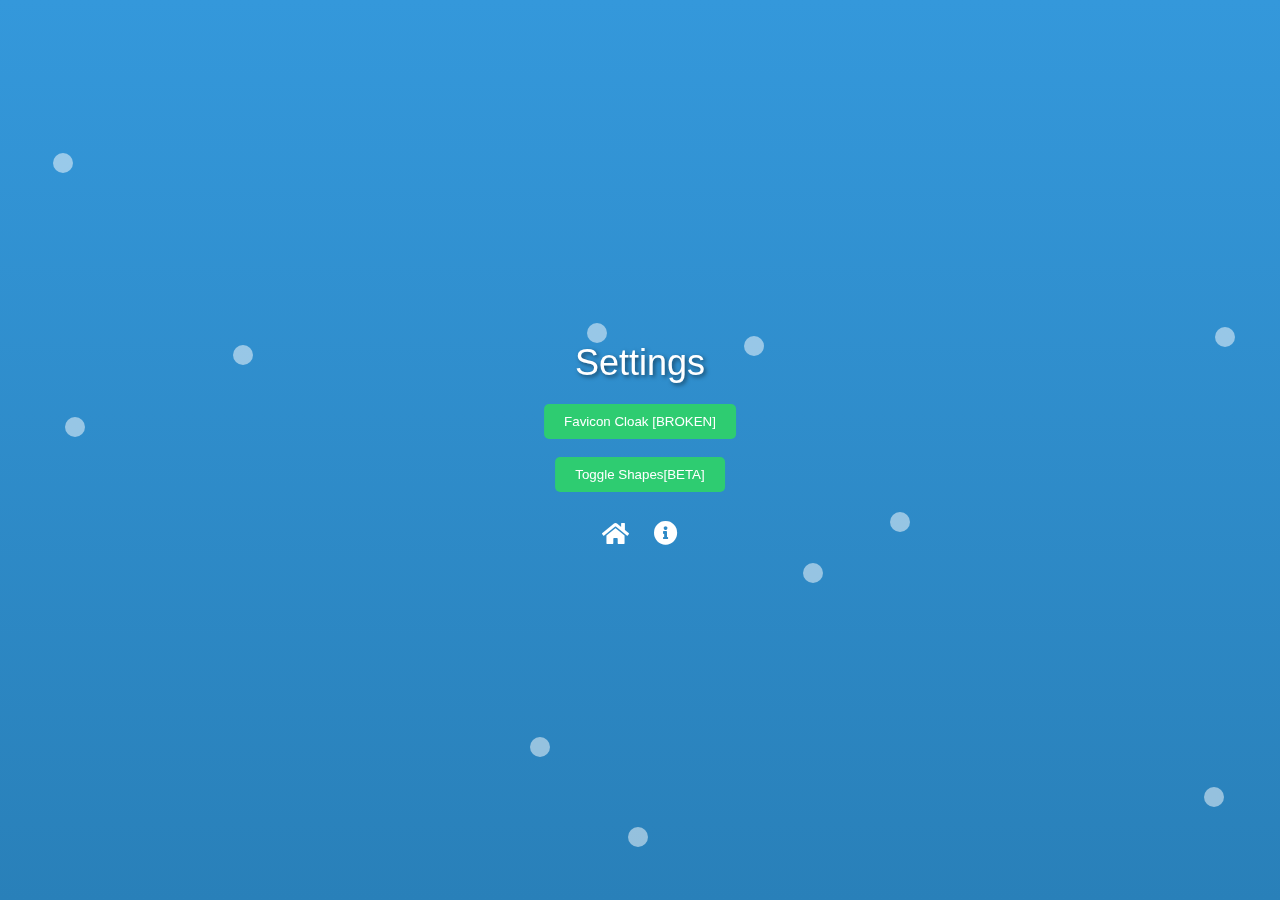
<file: public/settings.html>
<!DOCTYPE html>
<html lang="en">
<head>
<meta charset="UTF-8">
<meta name="viewport" content="width=device-width, initial-scale=1.0">
<title>Settings - Moonz</title>
<link rel="stylesheet" href="https://cdnjs.cloudflare.com/ajax/libs/font-awesome/5.15.4/css/all.min.css">
<link rel="stylesheet" type="text/css" href="styles.css">

<style>
    /* Style the buttons */
    .button {
        padding: 10px 20px;
        background-color: #2ecc71; /* Green background */
        color: white; /* White text */
        border: none; /* No border */
        border-radius: 5px; /* Rounded corners */
        cursor: pointer; /* Pointer cursor */
        transition: background-color 0.3s ease; /* Smooth transition */
    }

    /* Style the button on hover */
    .button:hover {
        background-color: #27ae60; /* Darker green background */
    }

    /* Style the container */
    .container {
        text-align: center; /* Center align the content */
    }
</style>
</head>
<body>
<div class="background">
    <div class="moving-gradient"></div>
    <div class="moving-shapes" id="movingShapes"></div>
</div>
<div class="container">
    <div class="title">Settings</div>
    <!-- GitHub Link -->
    <br>
    <button class="button" onclick="changeFavicon('https://cdn-icons-png.flaticon.com/512/5968/5968517.png')">Favicon Cloak [BROKEN]</button>
    <br>
    <br>
    <div class="moving-shapes" id="movingShapes"></div>
    <button class="button" onclick="toggleShapes()">Toggle Shapes[BETA]</button>
    <br>
    <br>
    <!-- Home Icon -->
    <a href="index.html" class="icon-link">
        <i class="fas fa-home"></i>
    </a>
    <a href="credits.html" class="icon-link">
        <i class="fas fa-info-circle"></i>
    </a>
</div>
    

<script>
    // Function to create moving shapes
    function createShapes() {
        var movingShapes = document.getElementById("movingShapes");
        var numShapes = 12; // Number of shapes
        var shapeSize = 20; // Size of each shape

        for (var i = 0; i < numShapes; i++) {
            var shape = document.createElement("div");
            shape.className = "shape";
            shape.style.top = Math.random() * 100 + "%";
            shape.style.left = Math.random() * 100 + "%";
            shape.style.width = shapeSize + "px";
            shape.style.height = shapeSize + "px";
            movingShapes.appendChild(shape);
        }
    }

    createShapes(); // Create shapes when the page loads

    function toggleShapes() {
        var shapes = document.querySelectorAll(".shape");
        shapes.forEach(function(shape) {
            if (shape.style.display === "none") {
                shape.style.display = "block";
            } else {
                shape.style.display = "none";
            }
        });
    }

    function changeFavicon(newFavicon) {
        var favicon = document.getElementById('favicon');
        favicon.href = newFavicon;
    }
</script>
</body>
</html>
</file>
<file: public/styles.css>
body {
        margin: 0;
        padding: 0;
        font-family: Arial, sans-serif;
        overflow: hidden;
        height: 100vh;
    }

    .background {
        position: fixed;
        top: 0;
        left: 0;
        width: 100%;
        height: 100%;
        z-index: -1;
    }

    .moving-gradient {
        position: absolute;
        top: 0;
        left: 0;
        width: 100%;
        height: 100%;
        background: linear-gradient(to bottom, #3498db, #2980b9);
        z-index: -1;
        animation: animateBackground 20s infinite;
    }

    @keyframes animateBackground {
        0% {
            background-position: 0 0;
        }
        100% {
            background-position: 100% 0;
        }
    }

    .moving-shapes {
        position: absolute;
        top: 0;
        left: 0;
        width: 100%;
        height: 100%;
        pointer-events: none;
        z-index: -1;
    }

    .shape {
        position: absolute;
        border-radius: 50%;
        background-color: rgba(255, 255, 255, 0.5);
        animation: animateShape 20s infinite linear;
    }

    @keyframes animateShape {
        0% {
            transform: translateY(0) rotate(0deg);
        }
        100% {
            transform: translateY(-100vh) rotate(360deg);
        }
    }

    .container {
        position: absolute;
        top: 50%;
        left: 50%;
        transform: translate(-50%, -50%);
        text-align: center;
        z-index: 1;
    }

    .title {
        color: #fff;
        font-size: 36px;
        margin-bottom: 20px;
        text-shadow: 2px 2px 4px rgba(0, 0, 0, 0.5);
        display: inline-block;
    }

    .github-logo {
        width: 30px;
        vertical-align: middle;
    }

    .github-link {
        margin-left: 10px;
        vertical-align: middle;
    }

    .search-bar {
        width: 400px;
        padding: 10px;
        border: none;
        border-radius: 25px;
        font-size: 18px;
        box-shadow: 0 0 10px rgba(0, 0, 0, 0.1);
        outline: none;
        display: inline-block;
    }

    .search-button {
        padding: 10px 20px;
        margin-top: 20px;
        margin-bottom: 20px;
        border: none;
        border-radius: 25px;
        background-color: #2ecc71;
        color: #fff;
        font-size: 18px;
        cursor: pointer;
        transition: background-color 0.3s ease;
    }

    .search-button:hover {
        background-color: #27ae60;
    }

    .icon-link {
        margin: 10px;
        color: #fff;
        font-size: 24px;
        text-decoration: none;
        display: inline-block;
    }

    .icon-link:hover {
        color: #2ecc71;
    }
    /* Add this to your existing CSS or replace existing styles */
.portfolio {
    margin-top: 50px;
    text-align: center;
}

.portfolio img {
    width: 150px; /* Adjust as needed */
    height: 150px; /* Adjust as needed */
    border-radius: 50%;
}

.portfolio p {
    margin-top: 10px;
}

p {
  color: white;
  
}
</file>
